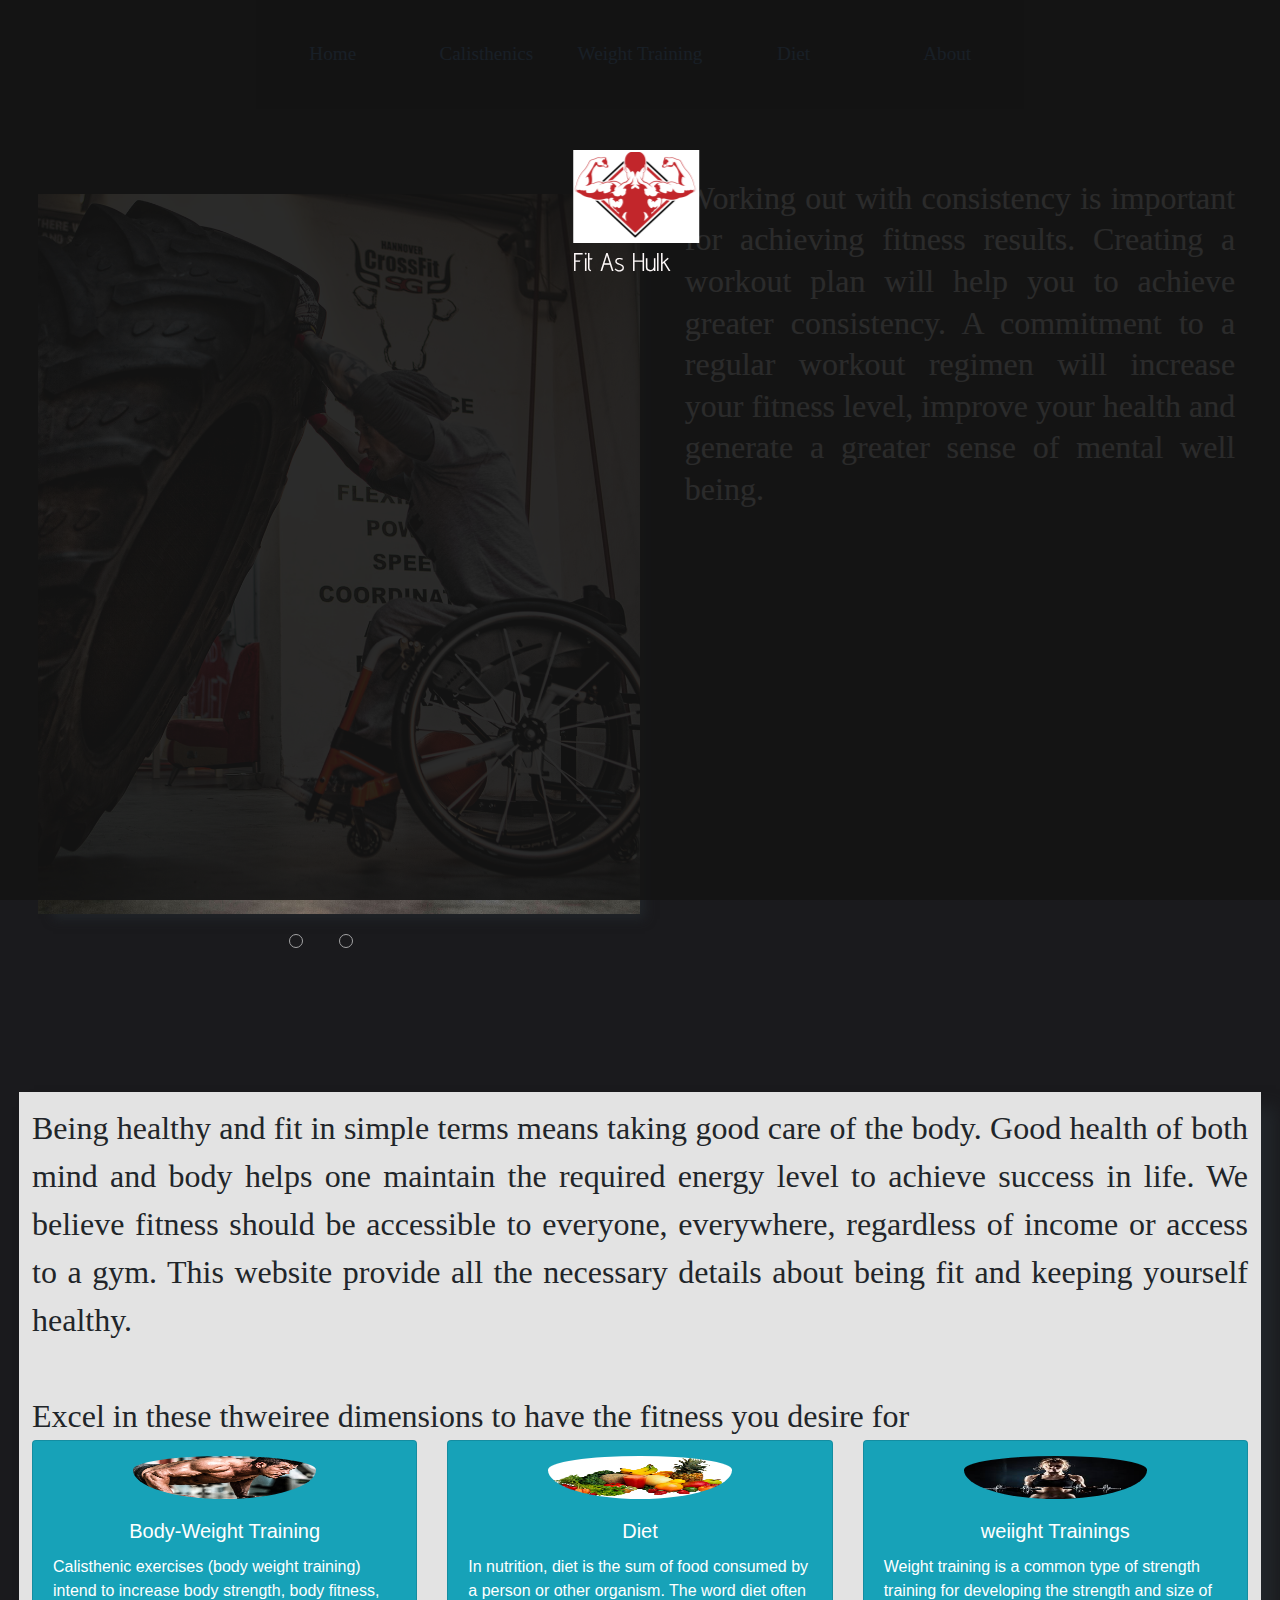
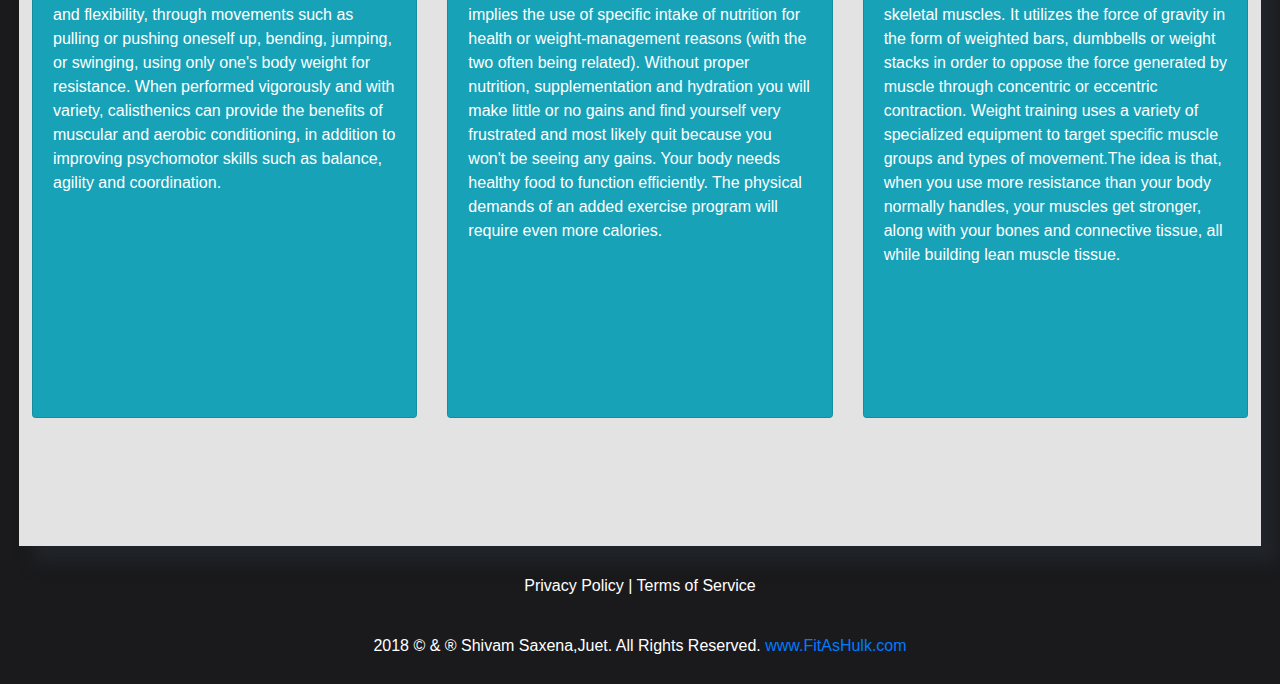
<file: index.html>
﻿<!DOCKTYPE html>
<html>
<head>
    <meta name="viewport" content="width=device-width" />
	<title>Fit As Hulk</title>
	<link rel="stylesheet" type="text/css" href="css\index.css">
    
    <link href='https://fonts.googleapis.com/css?family=Advent Pro' rel='stylesheet'>
    <link rel="stylesheet" href="https://maxcdn.bootstrapcdn.com/bootstrap/4.1.3/css/bootstrap.min.css">
    
    
	<script type="text/javascript" src="main.js"></script>
</head>
	
<body onload="wait()">
 	  
   <div id="loader">
		<div id="logo1">
            <div id="logoint">
                <img src="images/1.png"><br>
                <p id="loader_txt">Fit As Hulk</p>
            </div>
        </div>
		
	</div>
	

    <div id="main">
	
        <div id="nav_btn_contain">
            <img id="nav_btn" src="images/nav_btn1.png" onclick="ham_menu()">
        </div>
        <div id="nav_bar"> 
					
			
            <div id="links">
           	    <a href="#" id="a1">Home</a>
                <a href="calisthenics.html" id="a2">Calisthenics</a>
           	    <a href="weight.html" id="a3">Weight Training</a>
           	    <a href="diet.html" id="a4">Diet</a>
                <a href="#info2" id="a5">About</a>
            </div>
        </div>  

        
        <div id="slideshow">
            
            <div id="slide"></div>
           
            <input id="b1" type="button" value="" onclick="back()"  />
            <input id="b2" type="button" value="" onclick="next()" />
        </div> 
        
        <div id="info1" >
             <p id="txt1">Working out with consistency is important for achieving fitness results. Creating a workout plan will help you to achieve greater consistency. A commitment to a regular workout regimen will increase your fitness level, improve your health and generate a greater sense of mental well being.</p>
        
        </div>
        <div id="info2" >
            <div id="info2_div">Being healthy and fit in simple terms means taking good care of the body. Good health of both mind and body helps one maintain the required energy level to achieve success in life. We believe fitness should be accessible to everyone, everywhere, regardless of income or access to a gym. This website provide all the necessary details about being fit and keeping yourself healthy.<br><br>Excel in these thweiree dimensions to have the fitness you desire for
            </div>
            
            <div class="card-deck" >
                <a class="card bg-info text-white" href="calisthenics.html">
                    <img class="card-img-top rounded-circle" src="./images/card1.png" alt="Card image cap">
                    <div class="card-body">
                        <h5 class="card-title text-center">Body-Weight Training</h5>
                        <p class="card-text">Calisthenic exercises (body weight training) intend to increase body strength, body fitness, and flexibility, through movements such as pulling or pushing oneself up, bending, jumping, or swinging, using only one's body weight for resistance. When performed vigorously and with variety, calisthenics can provide the benefits of muscular and aerobic conditioning, in addition to improving psychomotor skills such as balance, agility and coordination.</p>
                    </div>
                
                </a>    
                <a class="card bg-info text-white" href="diet.html">
                    <img class="card-img-top rounded-circle" src="./images/card2.png" alt="Card image cap">
                    <div class="card-body">
                        <h5 class="card-title text-center">Diet</h5>
                        <p class="card-text">In nutrition, diet is the sum of food consumed by a person or other organism. The word diet often implies the use of specific intake of nutrition for health or weight-management reasons (with the two often being related). Without proper nutrition, supplementation and hydration you will make little or no gains and find yourself very frustrated and most likely quit because you won't be seeing any gains. Your body needs healthy food to function efficiently. The physical demands of an added exercise program will require even more calories.</p>
                    </div>
                </a>
                <a class="card bg-info text-white" href="weight.html">
                    <img class="card-img-top rounded-circle" src="./images/card3.png" alt="Card image cap">
                    <div class="card-body ">
                        <h5 class="card-title text-center">weiight Trainings</h5>
                        <p class="card-text">Weight training is a common type of strength training for developing the strength and size of skeletal muscles. It utilizes the force of gravity in the form of weighted bars, dumbbells or weight stacks in order to oppose the force generated by muscle through concentric or eccentric contraction. Weight training uses a variety of specialized equipment to target specific muscle groups and types of movement.The idea is that, when you use more resistance than your body normally handles, your muscles get stronger, along with your bones and connective tissue, all while building lean muscle tissue.</p>
                        
                    </div>
                </a>
            </div>
        </div>
        <div id="ft">
                <p>Privacy Policy  |  Terms of Service</p>
                <p>
                    2018 © & ® Shivam Saxena,Juet. All Rights Reserved. <a href="main.html">www.FitAsHulk.com</a>
                </p>
            </div>    
        
    </div>
</body>
</html>
</file>
